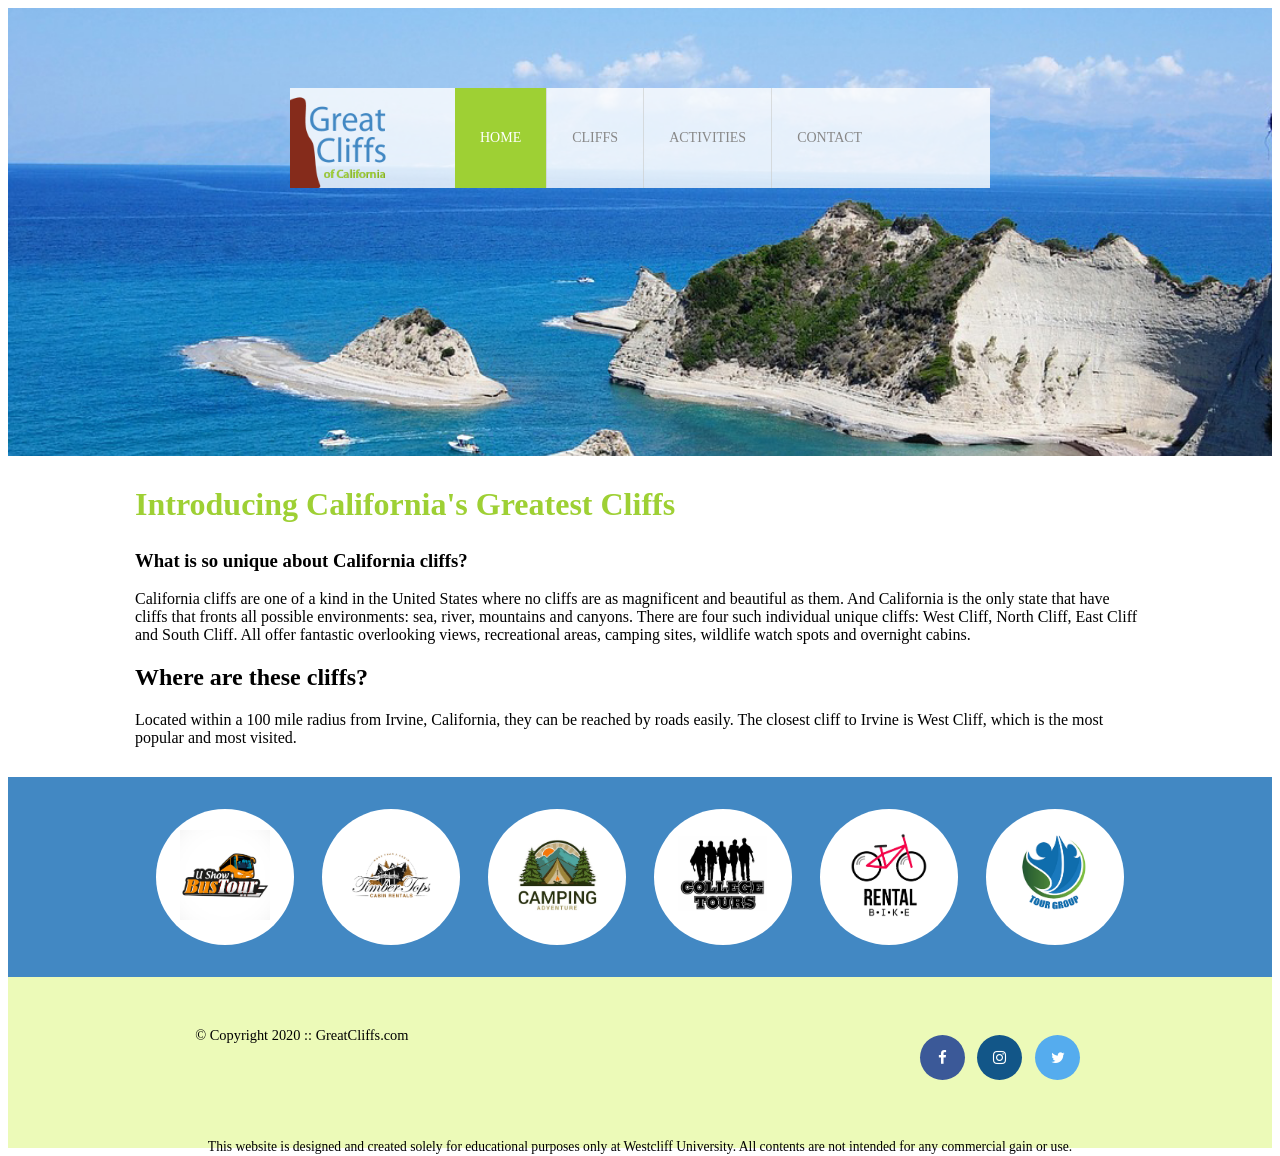
<file: index.html>
<!doctype html>
<html>

<head>
  <title></title>
  <meta charset="utf-8">

  <!-- Font Awesome -->
  <link rel="stylesheet" href="https://cdnjs.cloudflare.com/ajax/libs/font-awesome/4.7.0/css/font-awesome.min.css">

 <link rel="stylesheet" href="styles.css" />
  <!-- Embed Style Method -->
 
</head>

<body id="home">



  <div id="container">



    <header>
      <!-- <img src="images/cliff_ocean.jpg" alt="Ocean View Cliff" width="1280" height="564"> -->

      <div class="main-header">
        <div class="logo">
          <img src="images/logo.png" alt="Great Cliffs Logo" width="125">

        </div>
      </div>
      <nav class="main-menu">
        <ul>
          <li class="active"><a href="index.html">Home</a></li>
          <li><a href="cliffs.html">Cliffs</a></li>
          <li><a href="activities.html">Activities</a></li>
          <li><a href="contact.html">Contact</a></li>
        </ul>
      </nav>
    </header>


    <main>
      <h2 class="main-h2">Introducing California's Greatest Cliffs</h2>
      <h3>What is so unique about California cliffs?</h3>
      <p>California cliffs are one of a kind in the United States where no cliffs are as magnificent and beautiful as
        them. And California is the only state that have cliffs that fronts all possible environments: sea, river,
        mountains and canyons. 
        There are four such individual unique cliffs: West Cliff, North Cliff, East Cliff and South Cliff. All offer
        fantastic overlooking views, recreational areas, camping sites, wildlife watch spots and overnight cabins.</p>

        <h2>Where are these cliffs?</h2>
    <p>Located within a 100 mile radius from Irvine, California, they can be reached by roads easily. The closest cliff
      to Irvine is West Cliff, which is the most popular and most visited.</p>
    </main>
    






    <section>
      <ul id="partners">
        <li class="partner">
          <img src="images/partners/partner-bustour.png" alt="Partner Bus Tours">
        </li>
        <li class="partner">
          <img src="images/partners/partner-cabinrental.png" alt="Partner Cabin Rental">
        </li>
        <li class="partner">
          <img src="images/partners/partner-campingadv.png" alt="Partner Camping Adventure">
        </li>
        <li class="partner">
          <img src="images/partners/partner-collegetours.png" alt="Partner College Tours">
        </li>
        <li class="partner">
          <img src="images/partners/partner-rentalbike.png" alt="Partner Bike Rentals">
        </li>
        <li class="partner">
          <img src="images/partners/partner-tourgroup.png" alt="Partner Tour Group">
        </li>
      </ul>
    </section>


    <footer>
      <div id="nondisclaimer">
        <div class="copy"> &copy Copyright 2020 :: GreatCliffs.com</div>
        <div class="social">
          <h3><a href="#" class="fa fa-facebook"></a>
            <a href="#" class="fa fa-instagram"></a>
            <a href="#" class="fa fa-twitter"></a>

          </h3>
        </div>
      </div>

      <div id="disclaimer">
        <p>This website is designed and created solely for educational purposes only at Westcliff University. All
          contents are not intended for any commercial gain or use. </p>
      </div>
      <!-- Add icon library -->
      <link rel="stylesheet" href="https://cdnjs.cloudflare.com/ajax/libs/font-awesome/4.7.0/css/font-awesome.min.css">



    </footer>

  </div>

</body>

</html>
</file>
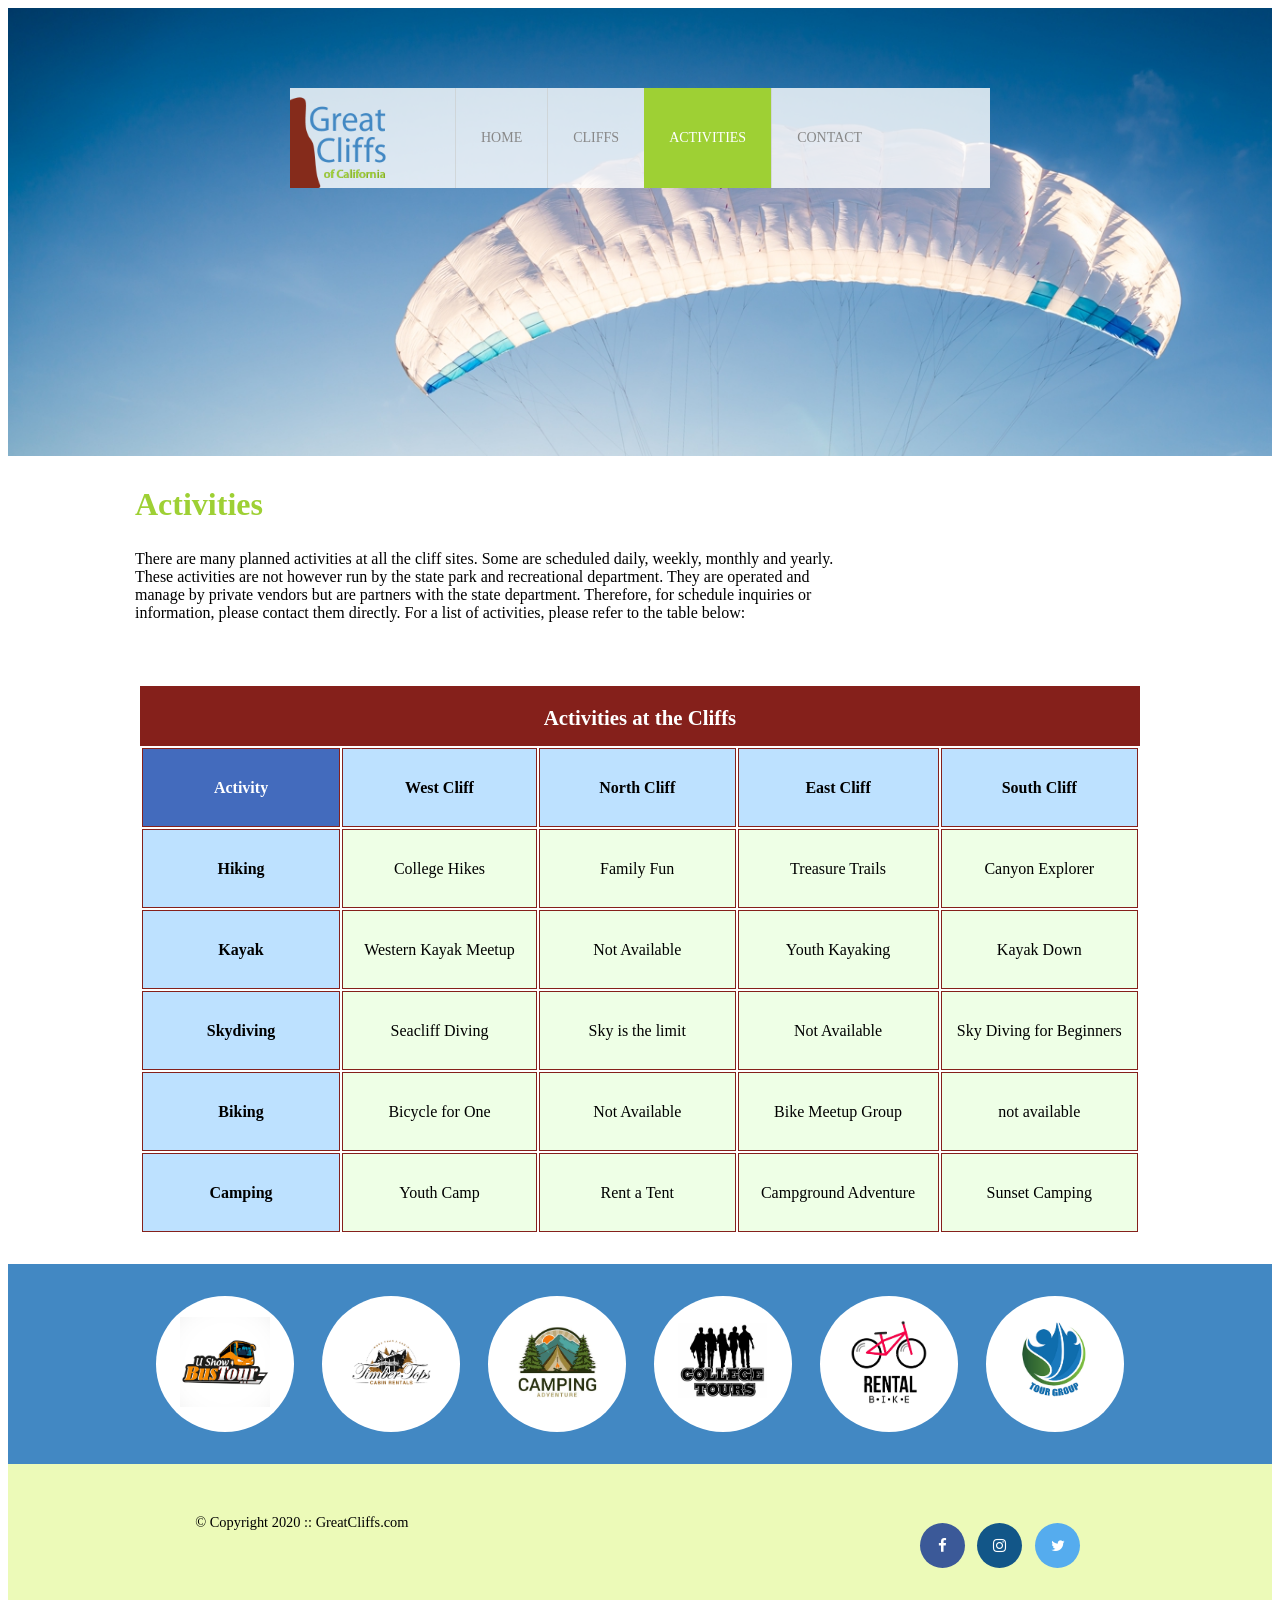
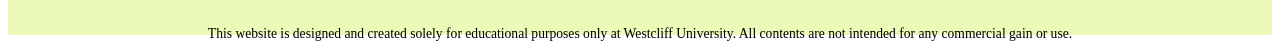
<file: activities.html>
<!doctype html>
<html>

<head>
  <title></title>
  <meta charset="utf-8">
  <link rel="stylesheet" href="styles.css" />
</head>

<body id="activities">



  <div id="container">



    <header>


      <div class="main-header">
        <div class="logo">
          <img src="images/logo.png" alt="Great Cliffs Logo" width="125">

        </div>
      </div>
      <nav class="main-menu">
        <ul>
          <li><a href="index.html">Home</a></li>
          <li><a href="cliffs.html">Cliffs</a></li>
          <li class="active"><a href="activities.html">Activities</a></li>
          <li><a href="contact.html">Contact</a></li>
        </ul>
      </nav>
    </header>


    <main>
      <h2 class="main-h2">Activities</h2>


      <p>

        There are many planned activities at all the cliff sites. Some are scheduled daily, weekly, monthly and yearly.
        <br>
        These activities are not however run by the state park and recreational department. They are operated and <br>
        manage by private vendors but are partners with the state department. Therefore, for schedule inquiries or <br>
        information, please contact them directly. For a list of activities, please refer to the table below:

      </p>

      <table>
        <caption>
          Activities at the Cliffs
        </caption>
        <thead>
          <tr>
            <th>Activity</th>
            <th>West Cliff</th>
            <th>North Cliff</th>
            <th>East Cliff</th>
            <th>South Cliff</th>
          </tr>
        </thead>
        <tbody>
          <tr>
            <td>Hiking</td>
            <td>College Hikes</td>
            <td>Family Fun</td>
            <td>Treasure Trails</td>
            <td>Canyon Explorer</td>
          </tr>
          <tr>
            <td>Kayak</td>
            <td>Western Kayak Meetup</td>
            <td>Not Available</td>
            <td>Youth Kayaking</td>
            <td>Kayak Down</td>
          </tr>
          <tr>
            <td>Skydiving</td>
            <td>Seacliff Diving</td>
            <td>Sky is the limit</td>
            <td>Not Available</td>
            <td>Sky Diving for Beginners</td>
          </tr>
          <tr>
            <td>Biking</td>
            <td>Bicycle for One</td>
            <td>Not Available</td>
            <td>Bike Meetup Group</td>
            <td>not available</td>
          </tr>
          <tr>
            <td>Camping</td>
            <td>Youth Camp</td>
            <td>Rent a Tent</td>
            <td>Campground Adventure</td>
            <td>Sunset Camping</td>
          </tr>



      </table>





    </main>
   
    <section>
      <ul id="partners">
        <li class="partner">
          <img src="images/partners/partner-bustour.png" alt="Partner Bus Tours">
        </li>
        <li class="partner">
          <img src="images/partners/partner-cabinrental.png" alt="Partner Cabin Rental">
        </li>
        <li class="partner">
          <img src="images/partners/partner-campingadv.png" alt="Partner Camping Adventure">
        </li>
        <li class="partner">
          <img src="images/partners/partner-collegetours.png" alt="Partner College Tours">
        </li>
        <li class="partner">
          <img src="images/partners/partner-rentalbike.png" alt="Partner Bike Rentals">
        </li>
        <li class="partner">
          <img src="images/partners/partner-tourgroup.png" alt="Partner Tour Group">
        </li>
      </ul>
    </section>


    <footer>
      <div id="nondisclaimer">
        <div class="copy"> &copy Copyright 2020 :: GreatCliffs.com</div>
        <div class="social">
          <h3><a href="#" class="fa fa-facebook"></a>
            <a href="#" class="fa fa-instagram"></a>
            <a href="#" class="fa fa-twitter"></a>

          </h3>
        </div>
      </div>

      <div id="disclaimer">
        <p>This website is designed and created solely for educational purposes only at Westcliff University. All
          contents are not intended for any commercial gain or use. </p>
      </div>
      <!-- Add icon library -->
      <link rel="stylesheet" href="https://cdnjs.cloudflare.com/ajax/libs/font-awesome/4.7.0/css/font-awesome.min.css">



    </footer>

  </div>

</body>

</html>
</file>
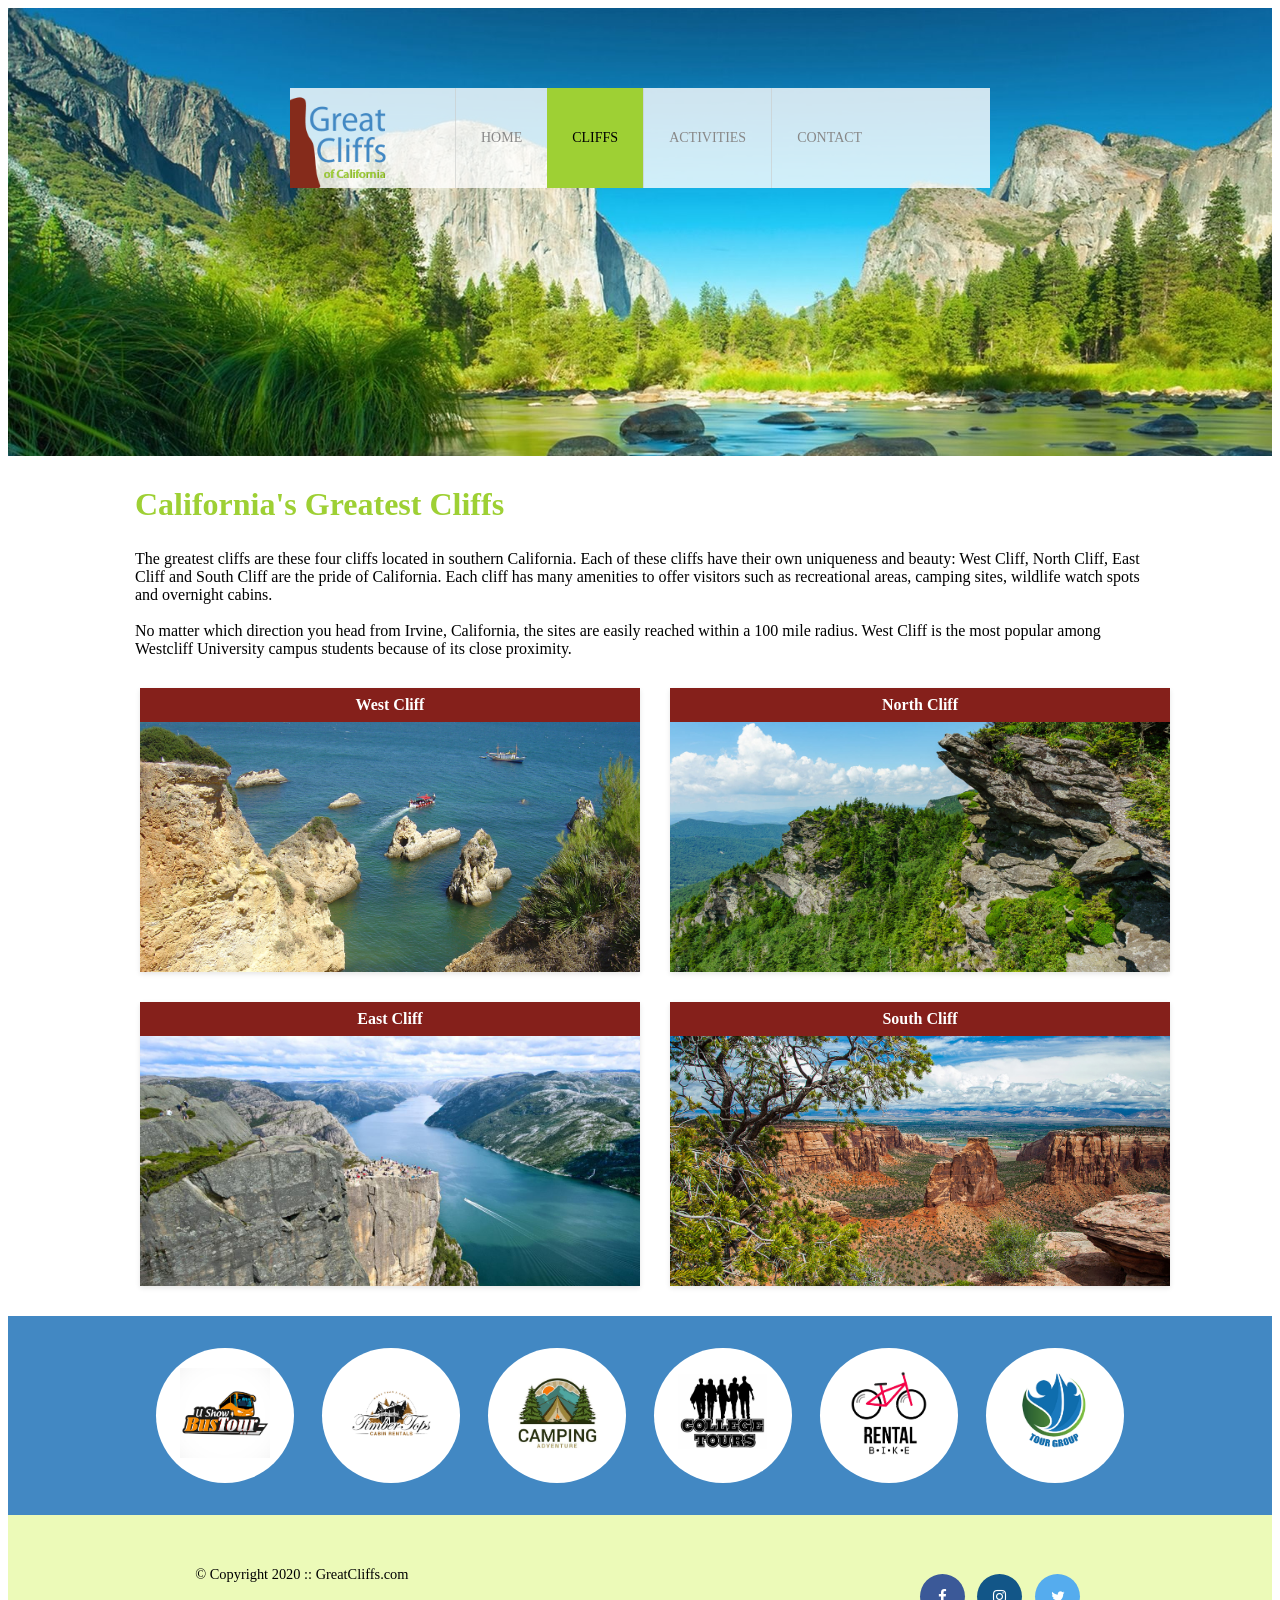
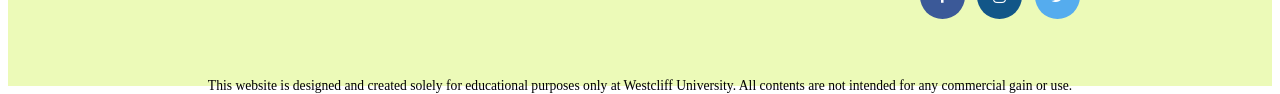
<file: cliffs.html>
<!doctype html>
<html>

<head>
    <title></title>
    <meta charset="utf-8">
    <link rel="stylesheet" href="styles.css" />
</head>

<body id="cliffs">



    <div id="container">



        <header>


            <div class="main-header">
                <div class="logo">
                    <img src="images/logo.png" alt="Great Cliffs Logo" width="125">

                </div>
            </div>
            <nav class="main-menu">
                <ul>
                    <li><a href="index.html">Home</a></li>
                    <li class="active"><a href="cliffs.html"></a>Cliffs</li>
                    <li><a href="activities.html">Activities</a></li>
                    <li><a href="contact.html">Contact</a></li>
                </ul>
            </nav>
        </header>


        <main>
            <h2 class="main-h2">California's Greatest Cliffs</h2>


            <p>

                The greatest cliffs are these four cliffs located in southern California. Each of these cliffs have
                their own uniqueness and beauty: West Cliff, North Cliff, East Cliff and South Cliff are the pride of
                California. Each cliff has many amenities to offer visitors such as recreational areas, camping sites,
                wildlife watch spots and overnight cabins. <br><br>

                No matter which direction you head from Irvine, California, the sites are easily reached within a 100
                mile radius. West Cliff is the most popular among Westcliff University campus students because of its
                close proximity.
            </p>

            <ul id="album">
                <li class="photo">
                    <span class="cliff-title">West Cliff</span>
                    <img src="images/cliff-west-sea.jpg" alt="West Cliff">
                </li>
                <li class="photo">
                    <span class="cliff-title">North Cliff</span>
                    <img src="images/cliff-north-mountain.jpg" alt="North Cliff">
                </li>
                <li class="photo">
                    <span class="cliff-title">East Cliff</span>
                    <img src="images/cliff-east-river.jpg" alt="East Cliff">
                </li>
                <li class="photo">
                    <span class="cliff-title">South Cliff</span>
                    <img src="images/cliff-south-canyon.jpg" alt="South Cliff">
                </li>

                
            </ul>
                       
        </main>

        <section>
            <ul id="partners">
                <li class="partner">
                    <img src="images/partners/partner-bustour.png" alt="Partner Bus Tours">
                </li>
                <li class="partner">
                    <img src="images/partners/partner-cabinrental.png" alt="Partner Cabin Rental">
                </li>
                <li class="partner">
                    <img src="images/partners/partner-campingadv.png" alt="Partner Camping Adventure">
                </li>
                <li class="partner">
                    <img src="images/partners/partner-collegetours.png" alt="Partner College Tours">
                </li>
                <li class="partner">
                    <img src="images/partners/partner-rentalbike.png" alt="Partner Bike Rentals">
                </li>
                <li class="partner">
                    <img src="images/partners/partner-tourgroup.png" alt="Partner Tour Group">
                </li>
            </ul>
        </section>


        <footer>
            <div id="nondisclaimer">
                <div class="copy"> &copy Copyright 2020 :: GreatCliffs.com</div>
                <div class="social">
                    <h3><a href="#" class="fa fa-facebook"></a>
                        <a href="#" class="fa fa-instagram"></a>
                        <a href="#" class="fa fa-twitter"></a>

                    </h3>
                </div>
            </div>

            <div id="disclaimer">
                <p>This website is designed and created solely for educational purposes only at Westcliff University.
                    All
                    contents are not intended for any commercial gain or use. </p>
            </div>
            <!-- Add icon library -->
            <link rel="stylesheet"
                href="https://cdnjs.cloudflare.com/ajax/libs/font-awesome/4.7.0/css/font-awesome.min.css">



        </footer>

    </div>

</body>
</file>
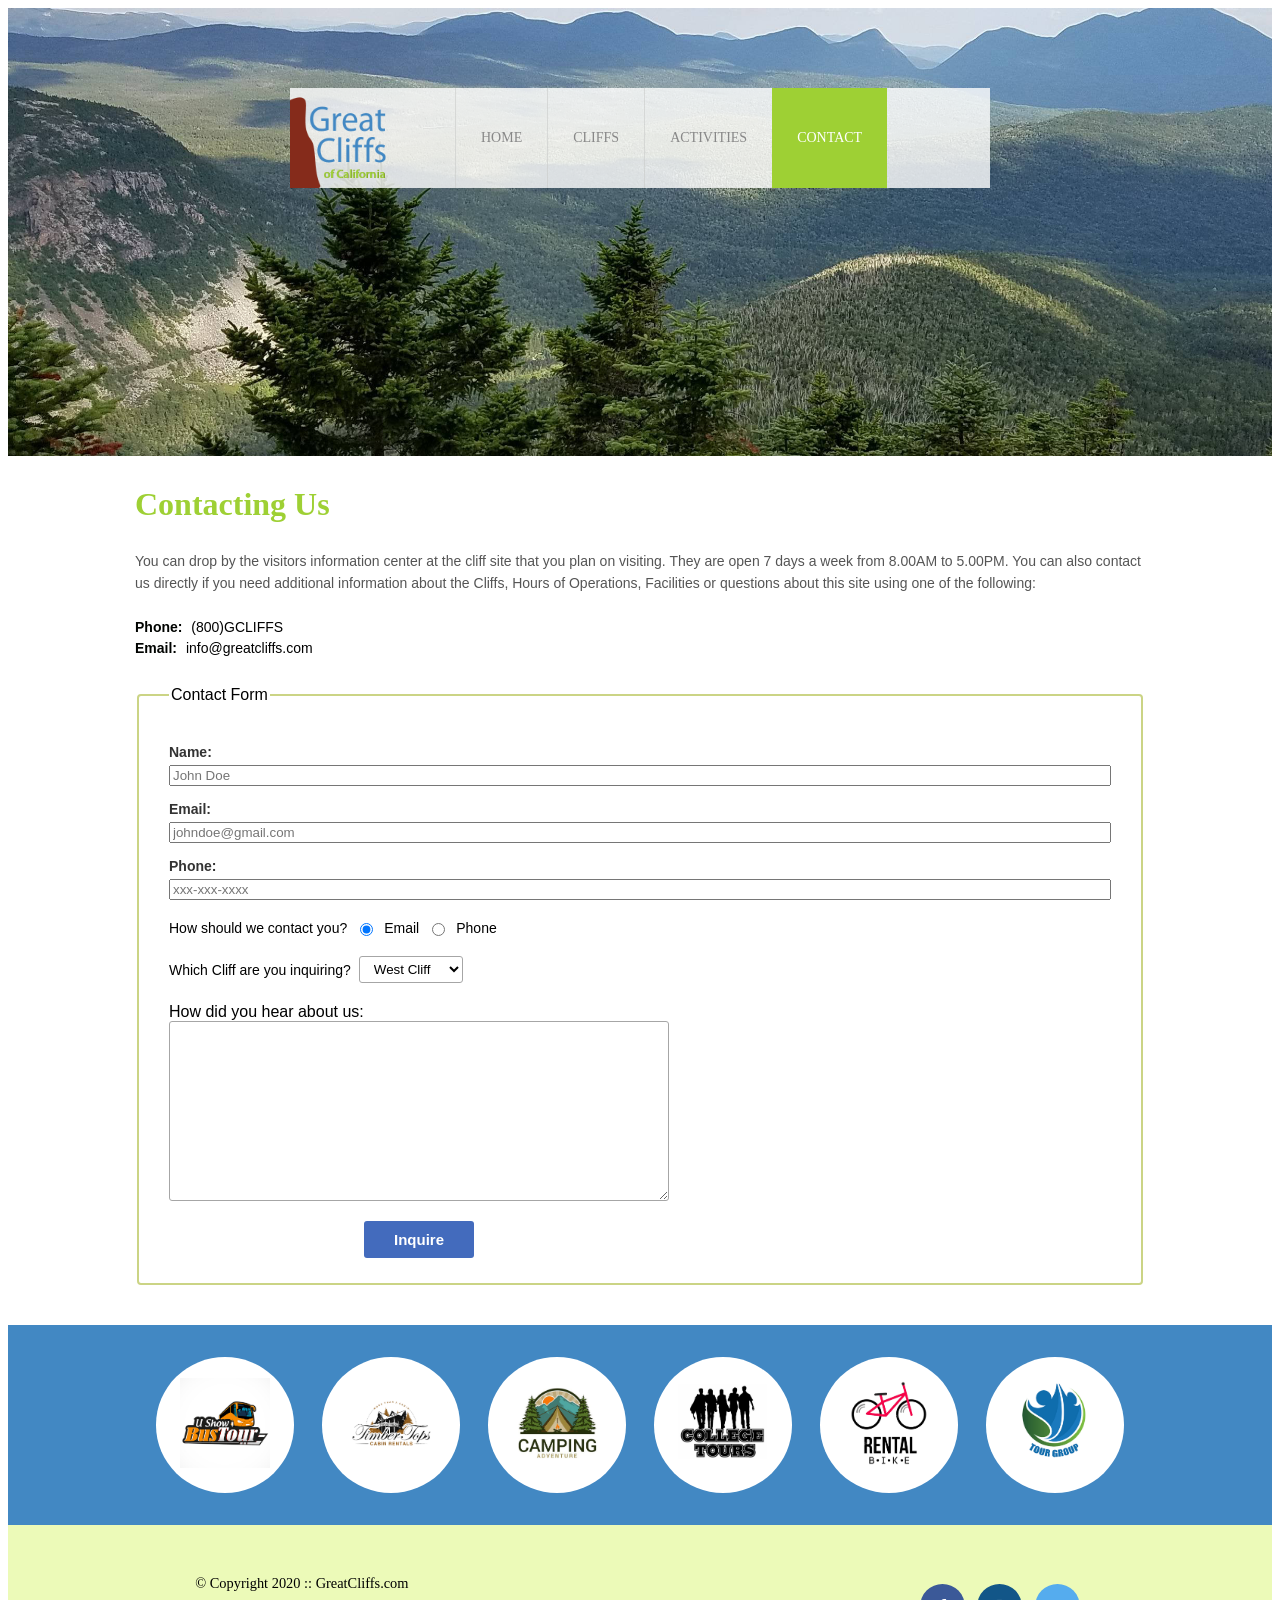
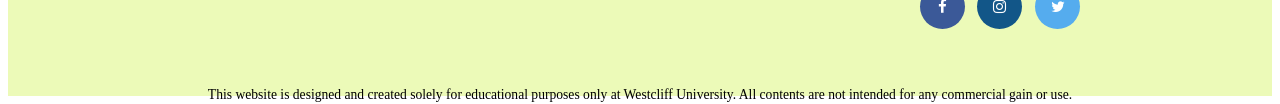
<file: contact.html>
<!doctype html>
<html>

<head>
  <title></title>
  <meta charset="utf-8">
  <link rel="stylesheet" href="styles.css" />
</head>

<body id="contact">



  <div id="container">



    <header>


      <div class="main-header">
        <div class="logo">
          <img src="images/logo.png" alt="Great Cliffs Logo" width="125">

        </div>
      </div>
      <nav class="main-menu">
        <ul>
          <li><a href="index.html">Home</a></li>
          <li><a href="cliffs.html">Cliffs</a></li>
          <li><a href="activities.html">Activities</a></li>
          <li class="active"><a href="contact.html">Contact</a></li>
        </ul>
      </nav>
    </header>


    <main>

     <h2 class="main-h2">Contacting Us</h2>
<p>
You can drop by the visitors information center at the cliff site that you plan on visiting. They are open
7 days a week from 8.00AM to 5.00PM. You can also contact us directly if you need additional information about 
the Cliffs, Hours of Operations, Facilities or questions about this site using one of the following:
</p>
    
<div class="contactinfo">
    <div class="phone">
        <span>Phone:</span>
        <span>(800)GCLIFFS</span>
    </div>
    <div class="email">
        <span>Email:</span>
        <span>info@greatcliffs.com</span>
    </div>
</div>

<form action="/contact" method="post">  
<fieldset>  
    <legend>Contact Form</legend>
    <div class="textbox">
        <label>Name:</label> 
        <input type="text" name="name" placeholder="John Doe">  
        <label>Email:</label>  
        <input type="email" name="email" placeholder="johndoe@gmail.com"> 
        <label>Phone:</label>
        <input type="text" name="phone" placeholder="xxx-xxx-xxxx"> 
    </div>
    
    <div class="radios">
        <label>How should we contact you?</label>  
        <input type="radio" name="contact" value="email" checked>Email 
        <input type="radio" name="contact" value="phone">Phone
    </div>

    <div class="selectmenu">
        <label>Which Cliff are you inquiring?</label>  
        <select>
            <option>West Cliff</option>
            <option>North Cliff</option>
            <option>East Cliff</option>
            <option>South Cliff</option>
        </select>
    </div>
    
    <div class="commentbox">
        <label>How did you hear about us:</label>  
        <textarea></textarea>
    </div>

    <div class="button">
        <input type="submit" value="Inquire">
    </div> 
</fieldset>  
</form>
  
    </main>


 <section>
        <ul id="partners">
          <li class="partner">
            <img src="images/partners/partner-bustour.png" alt="Partner Bus Tours">
          </li>
          <li class="partner">
            <img src="images/partners/partner-cabinrental.png" alt="Partner Cabin Rental">
          </li>
          <li class="partner">
            <img src="images/partners/partner-campingadv.png" alt="Partner Camping Adventure">
          </li>
          <li class="partner">
            <img src="images/partners/partner-collegetours.png" alt="Partner College Tours">
          </li>
          <li class="partner">
            <img src="images/partners/partner-rentalbike.png" alt="Partner Bike Rentals">
          </li>
          <li class="partner">
            <img src="images/partners/partner-tourgroup.png" alt="Partner Tour Group">
          </li>
        </ul>
      </section>




    <footer>
      <div id="nondisclaimer">
        <div class="copy"> &copy Copyright 2020 :: GreatCliffs.com</div>
        <div class="social">
          <h3><a href="#" class="fa fa-facebook"></a>
            <a href="#" class="fa fa-instagram"></a>
            <a href="#" class="fa fa-twitter"></a>

          </h3>
        </div>
      </div>

      <div id="disclaimer">
        <p>This website is designed and created solely for educational purposes only at Westcliff University. All
          contents are not intended for any commercial gain or use. </p>
      </div>
      <!-- Add icon library -->
      <link rel="stylesheet" href="https://cdnjs.cloudflare.com/ajax/libs/font-awesome/4.7.0/css/font-awesome.min.css">



    </footer>
    

  </div>

</body>

</html>
</file>
<file: styles.css>
/* Header */
header {
  width: 100%;
  min-height: 400px;
  padding-top: 3em;
}

#home header {
  background: no-repeat lightgrey url(images/cliff_ocean.jpg);
  background-size: 1500px;
}

#activities header {
  background: no-repeat lightgrey url(images/runfly.jpg);
  background-size: 1500px;
}

#contact header {
  background: no-repeat lightgrey url(images/cliff_rock.jpg);
  background-size: 1500px;
}
#cliffs header {
  background: no-repeat lightgrey url(images/forest_cliff.jpg);
  background-size: 1500px;
}

.main-header {
  background-color: rgba(255, 255, 255, 0.8);
  width: 700px;
  margin: 2em auto 0 auto;
  min-height: 100px;
  height: 100px;
}

.main-header .logo img {
  width: 100px;
  height: 100px;
  margin: 0 2em 0 0;
  float: left;
}

/* Navigation */

.main-menu {
  margin-top: -120px;
  margin-left: 407px;
  font-weight: 400;
}

.main-menu ul li {
  list-style-type: none;
  display: inline-block;
  float: left;
  padding-left: 25px;
  padding-right: 25px;
  border-left: 1px solid rgba(202, 204, 202, 0.6);
  line-height: 100px;
  text-transform: uppercase;
  font-size: 14px;
}

.main-menu ul li a {
  text-decoration: none;
  color: #888;
}

.main-menu ul li a:hover {
  color: #9ed034;
}

.main-menu ul li.active {
  background: #9ed034;
  border: none;
}

.main-menu ul li.active a {
  color: #fff;
}

/* Main */

main {
    max-width: 1050px;         /* Restricts the text content area width */
    margin: 30px auto;         /* "auto" on left/right handles the centering; 30px adds top/bottom breathing room */
    padding: 0 20px;           /* Subtle inner safety padding for smaller screen/mobile views */
    box-sizing: border-box;
}
.main-h2 {
  text-align: left;
  font: Arial, Helvetica, sans-serif;
  font-size: 2em;
  color: #9ed034;
  
}
/* Partners */
section {
  width: 100%;
  background-color: #4288c3;
}
section #partners {
  width: 1200px;
  padding: 2em 0 2em 0;
  margin: 0 auto;
  text-align: center;
}
section #partners .partner {
  display: inline-block;
  margin: 0 0.75em;
  padding: 1.3em 1.5em;
  background-color: #fff;
  border-radius: 50%;
}
section #partners .partner img {
  width: 90px;
  height: 90px;
}
/* Footer */
footer {
  width: 100%;
  height: 155px;
  padding-bottom: 1em;
  background-color: #ecfab8;
}
footer #nondisclaimer .copy {
  padding: 3.5em 3.5em 3.5em 13em;
  float: left;
  font-size: 0.9em;
}
footer #nondisclaimer .social {
  padding: 2.5em;
  margin-right: 9.25em;
  float: right;
}
footer #disclaimer {
  clear: both;
}
footer #disclaimer p {
  font-size: 0.85em;
  text-align: center;
}

footer #nondisclaimer .social .fa {
  padding: 15px;
  font-size: 15px;
  width: 15px;
  text-align: center;
  text-decoration: none;
  margin: 0 4px;
  border-radius: 50%;
}
footer #nondisclaimer .social .fa:hover {
  opacity: 0.7;
}
footer #nondisclaimer .social .fa-facebook {
  background: #3b5998;
  color: white;
}

footer #nondisclaimer .social .fa-twitter {
  background: #55acee;
  color: white;
}

footer #nondisclaimer .social .fa-instagram {
  background: #125688;
  color: white;
}
/* Activities */
table {
  width: 1000px;
  margin: 4em auto 0 auto;
}
caption {
  background: #85201b;
  height: 40px;
  color: #fff;
  font-size: 1.3em;
  font-weight: bold;
  padding-top: 1em;
}
thead {
  background: #bde1ff;
}
thead th:first-child {
    background-color: #436bbd; 
    color: #ffffff;            
}
tbody {
  background: #eeffe6;
  text-align: center;
}
th,
td {
  width: 225px;
  height: 75px;
  vertical-align: middle;
  border: solid 1px #85201b;
}
td:first-child {
  font-weight: bold;
  background: #bde1ff;
}
/* contact */
#contact main h1 {
  text-align: left;
  font-size: 2em;
  color: #9ed034;
  margin-top: 1.5em;
  margin-bottom: 0.5em;
}
#contact main p {
  font-family: Arial, Helvetica, sans-serif;
  font-size: 14px;
  color: #555555;
  line-height: 1.6;
  margin-bottom: 25px;
    
}
.contactinfo {
  margin-bottom: 30px;
  font-family: Arial, Helvetica, sans-serif;
  font-size: 14px;
  
  
}
.contactinfo .phone,
.contactinfo .email {
  margin: 5px 0;
}
.contactinfo span:first-child {
  font-weight: bold;
  color: #000300;
  margin-right: 5px;
}
#contact fieldset {
  border: 2px solid #cbd485; 
  border-radius: 4px;
  padding: 25px 30px;
  margin-bottom: 40px;
  font-family: Arial, Helvetica, sans-serif;
  
}

}
#contact legend {
  color: #3b5faf; 
  font-weight: bold;
  font-size: 14px;
  text-transform: uppercase;
  padding: 0 10px;
}
.textbox {
  display: flex;
  flex-direction: column;
}
.textbox label {
  font-weight: bold;
  color: #333333;
  font-size: 14px;
  margin-top: 15px;
  margin-bottom: 5px;
}
.radios,
.selectmenu {
  display: flex;
  align-items: center;
  gap: 8px;
  margin-top: 20px;
  font-size: 14px;
}
.selectmenu select {
  padding: 4px 10px;
  border: 1px solid #a6a6a6;
  border-radius: 3px;
  background-color: #fff;
  cursor: pointer;
}
.commentbox {
  display: flex;
  flex-direction: column;
  margin-top: 20px;
}
.commentbox textarea {
  width: 100%;
  max-width: 500px;
  height: 180px;
  padding: 10px;
  border: 1px solid #a6a6a6;
  border-radius: 3px;
  box-sizing: border-box;
  font-size: 14px;
  resize: vertical;
}
.button {
  display: flex;
  justify-content: center;
  max-width: 500px; 
  margin-top: 20px;
}
.button input[type="submit"] {
  background-color: #436bbd; 
  color: #ffffff;
  border: none;
  padding: 10px 30px;
  font-size: 15px;
  font-weight: bold;
  border-radius: 3px;
  cursor: pointer;
  transition: background-color 0.2s ease;
}

.button input[type="submit"]:hover {
  background-color: #345596;
}
main #album .photo img {
  width: 500px;
}
#album {
    list-style-type: none; 
    padding-left: 0;       
    margin: 0;
}
#album {
    list-style-type: none;  
    padding-left: 0;        
    margin: 30px auto;
    max-width: 1000px;     
    
    /* Creates the 2x2 Grid grid */
    display: grid;
    grid-template-columns: 1fr 1fr; 
    gap: 30px;                    
}
#album .photo {
    display: flex;
    flex-direction: column;
    background-color: #fff;
    box-shadow: 0 2px 5px rgba(0,0,0,0.1); 
}
#album .cliff-title {
    background-color: #85201B; 
    color: #ffffff;
    text-align: center;
    font-weight: bold;
    font-size: 16px;
    padding: 8px 0;
    display: block;
}
#album .photo img {
    width: 100%;
    height: auto;
    display: block;
}
</file>
